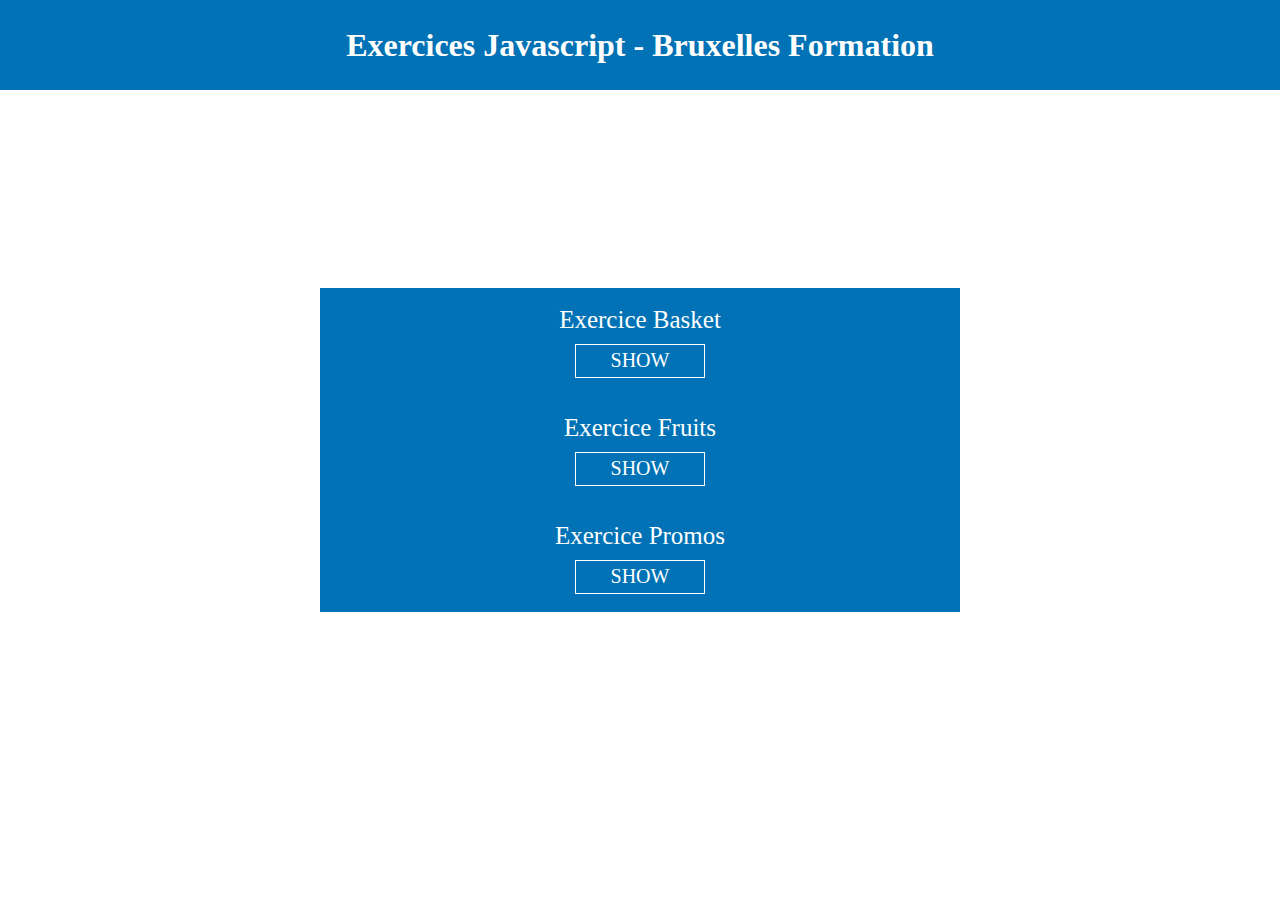
<file: index.html>
<!DOCTYPE html>
<html lang="en">
<head>
    <meta charset="UTF-8">
    <title>Exercices JavaScript</title>
    <link rel="stylesheet" href="style.css">
</head>
<body>
    <header>
        <nav>
            <h1 class="title">Exercices Javascript - Bruxelles Formation</h1>
        </nav>
    </header>
    <div class="container">
        <div class="exercice">
            <p class="description">Exercice Basket</p>
            <a class="confirm" href="Exercice1/panier.html"><p class="value-link">Show</p></a>
        </div>
        <div class="exercice">
            <p class="description">Exercice Fruits</p>
            <a class="confirm" href="Exercice2/fruits.html"><p class="value-link">Show</p></a>
        </div>
        <div class="exercice">
            <p class="description">Exercice Promos</p>
            <a class="confirm" href="Exercice3/promos.html"><p class="value-link">Show</p></a>
        </div>
    </div>
</body>
</html>
</file>
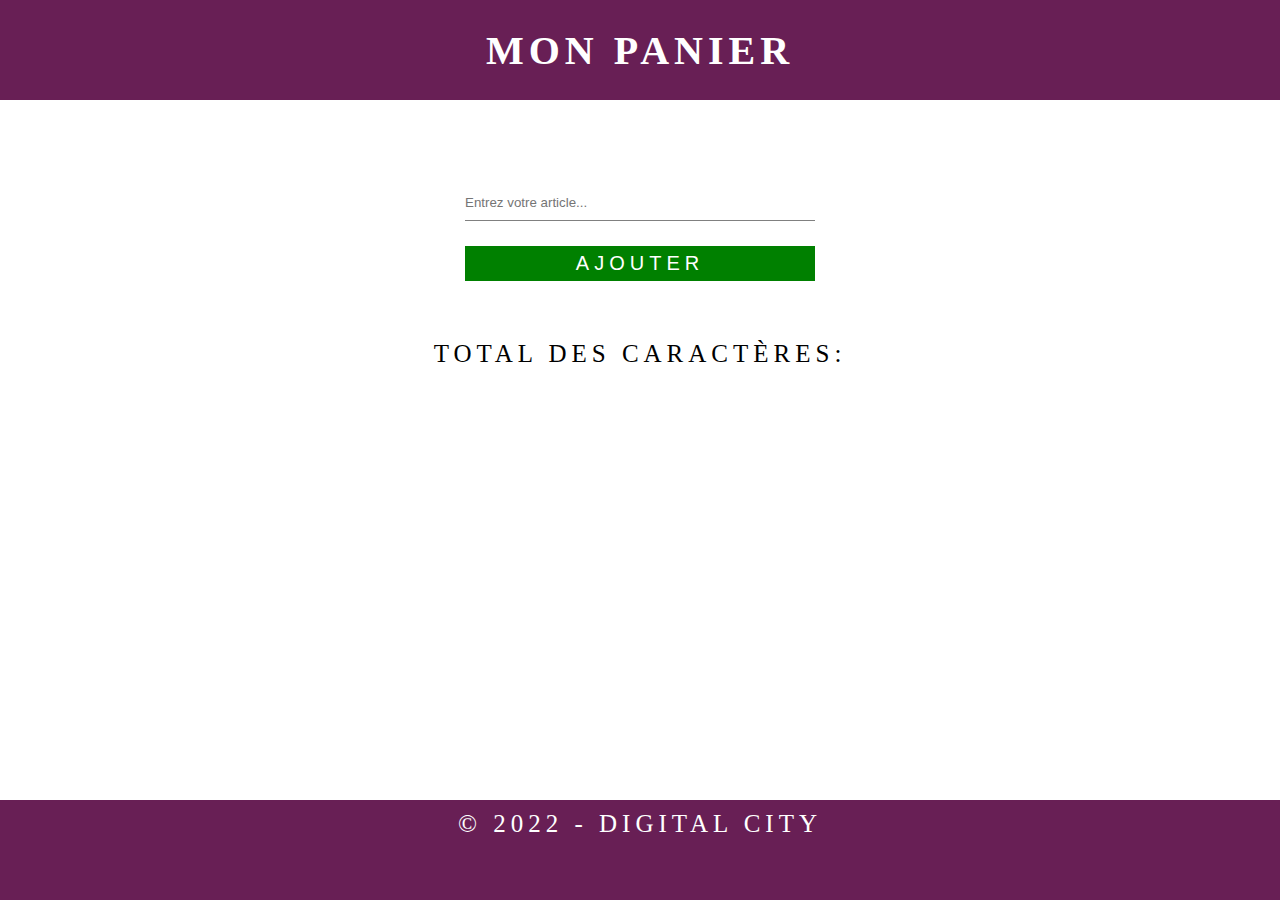
<file: Exercice1/panier.html>
<!DOCTYPE html>
<html lang="en">
<head>
    <meta charset="UTF-8">
    <meta http-equiv="X-UA-Compatible" content="IE=edge">
    <meta name="viewport" content="width=device-width, initial-scale=1.0">
    <link rel="stylesheet" href="panier.css">
    <title>Panier de course</title>
</head>
<body>
    <section>
        <div class="title-container">
            <h1 class="title">Mon Panier</h1>
        </div>
        <div class="container">
            <label for="add"></label><input type="text" name="add" id="add" placeholder="Entrez votre article...">
            <button type="submit" id="add-button">Ajouter</button>
        </div>
        <p>Total des caractères: <span id="count"></span></p>
        <div id="container"></div>
    </section>
    <footer id="footerbar"><p>&copy; 2022 - Digital City</p></footer>
    <script src="panier.js"></script>
</body>
</html>
</file>
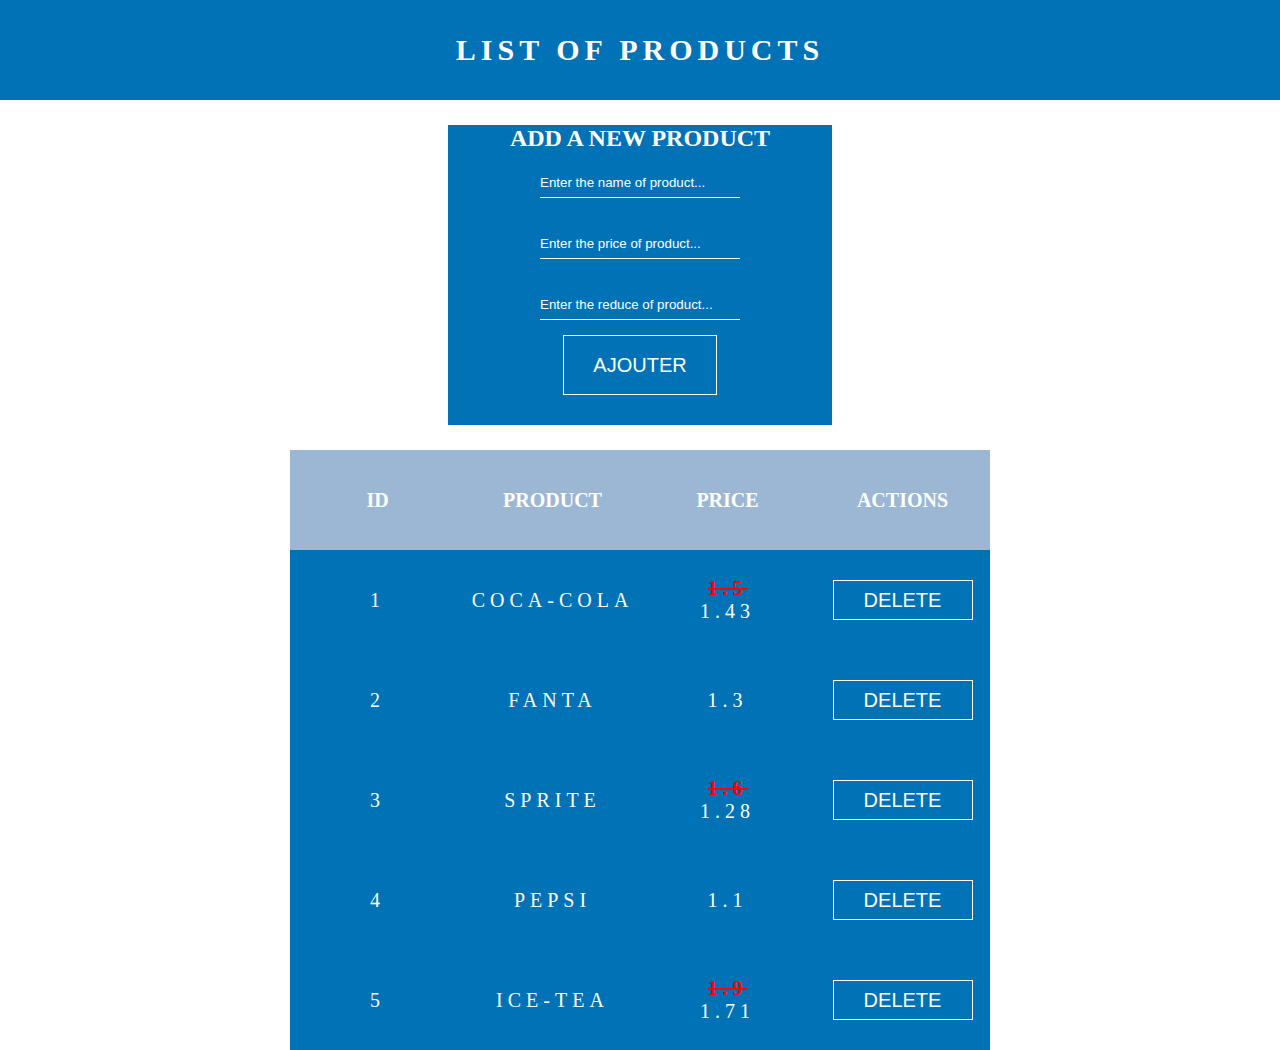
<file: Exercice3/promos.html>
<!DOCTYPE html>
<html lang="en">
<head>
    <meta charset="UTF-8">
    <meta http-equiv="X-UA-Compatible" content="IE=edge">
    <meta name="viewport" content="width=device-width, initial-scale=1.0">
    <title>Promos</title>
    <link rel="stylesheet" type="text/css" href="/Exercice3/promos.css">
</head>
<body>
    <div class="container">
        <h1>List of products</h1>
    </div>
    <form id="add-form">
        <h2>Add a new product</h2>
        <label for="product">
            <input type="text" name="product" id="product" placeholder="Enter the name of product..." required>
        </label>
        <label for="product">
            <input type="number" name="price" id="price" placeholder="Enter the price of product..." required>
        </label>
        <label for="product">
            <input type="number" name="promotion" id="promotion" placeholder="Enter the reduce of product..." required>
        </label>
        <button id="custom-button-form">Ajouter</button>
    </form>
    <div class="modal-content">
        <div class="modal-header">
            <div class="cross">&times;</div>
            <div class="product">
                <h1 id="name-product"></h1>
            </div>
        </div>
        <div class="modal-body">
            <p>Do you want to delete this product ?</p>
            <button id="confirm">Delete</button>
        </div>
    </div>
    <script type="text/javascript" src="/Exercice3/promos.js"></script>
</body>
</html>
</file>
<file: style.css>
* {
    margin: 0;
    padding: 0;
}

html, body {
    height: 100%;
}

header {
    height: 10%;
    background-color: #0072B5;
    color: #FFFFFF;
}

nav {
    height: 100%;
    display: flex;
    align-items: center;
}

.title {
    width: 50%;
    height: 40%;
    margin: 0 auto;
    text-align: center;
}

.container {
    width: 50%;
    height: 60%;
    margin: 0 auto;
    display: flex;
    flex-direction: column;
    justify-content: center;
    align-items: center;
    position: fixed;
    top: 50%;
    left: 50%;
    transform: translate(-50%, -50%);
}

.exercice {
    background-color: #0072B5;
    display: flex;
    flex-direction: column;
    align-items: center;
    justify-content: center;
    width: 100%;
    height: 20%;
}

.description {
    width: 100%;
    margin: 0 auto;
    display: flex;
    align-items: center;
    justify-content: center;
    color: #FFFFFF;
    font-size: 25px;
}

.confirm {
    width: 20%;
    height: 30%;
    background: none;
    border: 1px solid #FFFFFF;
    margin-top: 10px;
    font-size: 20px;
    text-transform: uppercase;
    color: #FFFFFF;
    text-align: center;
    appearance: menulist-button;
    cursor: pointer;
    display: flex;
    align-items: center;
    justify-content: center;
    text-decoration: none;
}

.confirm:hover {
    border: 1px solid #000000;
}
</file>
<file: Exercice1/panier.css>
* {
    margin: 0;
    padding: 0;
}

html, body, section {
    height: 100%;
}

.list {
    display: flex;
    flex-direction: column;
    justify-content: center;
    width: 50%;
    margin: 50px auto;
}

.item {
    width: 50%;
    font-size: 40px;
    text-transform: uppercase;
    letter-spacing: 5px;
    font-weight: bold;
    list-style-type: none;
    background-color: rgb(68, 139, 68);
    margin: 2px auto;
    text-align: center;
    color: #FFF;
}

.title {
    text-align: center;
    text-transform: uppercase;
    letter-spacing: 5px;
    font-size: 40px;
}

footer {
    position: absolute;
    bottom: 0;
    width: 100%;
    height: 100px;
    background-color: rgb(104, 31, 85);
    color: #FFF;
    display: flex;
    justify-content: center;
    align-items: center;
}

p {
    text-align: center;
    font-size: 25px;
    text-transform: uppercase;
    letter-spacing: 5px;
    height: 80px;
    margin: 50px auto;
}

span {
    font-size: 35px;
    font-weight: bold;
    color: #FF0000;
}

.container {
    display: flex;
    flex-direction: column;
    justify-content: center;
    align-items: center;
    width: 50%;
    margin: 50px auto;
}

.container > * {
    width: 350px;
    height: 35px;
}

.container > input {
    margin-bottom: 25px;
    background: none;
    border: none;
    text-decoration: none;
    border-bottom: 1px solid gray;
}

.container > button {
    background: green;
    border: none;
    font-size: 20px;
    text-transform: uppercase;
    letter-spacing: 5px;
    color: #FFF;
    cursor: pointer;
}

.title-container {
    width: 100%;
    height: 100px;
    margin: 0 auto;
    background-color: rgb(104, 31, 85);
    color: #FFF;
    display: flex;
    justify-content: center;
    align-items: center;
}
</file>
<file: Exercice3/promos.css>
* {
    margin: 0;
    padding: 0;
}

html, body {
    height: 100%;
}

.container {
    text-align: center;
    font-size: 15px;
    background-color: #0072B5;
    color: #FFF;
    height: 100px;
    display: flex;
    justify-items: center;
    align-items: center;
}

h1 {
    margin: 0 auto;
    text-transform: uppercase;
    letter-spacing: 5px;
}

table {
    width: 700px;
    border-collapse: collapse;
    margin: auto auto 50px auto;
}

table > tr {
    width: 150px;
    height: 100px;
}

table > tr > td {
    width: 150px;
    height: 100px;
    text-align: center;
    background-color: #0072B5;
}

th {
    width: 100px;
    height: 50px;
    text-align: center;
    background-color: #9BB7D4;
    font-size: 20px;
    color: #FFF;
    text-transform: uppercase;
    vertical-align: middle;
}

table > tr > td > span {
    text-align: center;
    font-size: 20px;
    color: #FFF;
    text-transform: uppercase;
    letter-spacing: 5px;
    vertical-align: middle;
}

.price {
    display: block;
    margin: 0 auto;
    text-decoration: line-through;
    color: red;
    font-weight: bold;
}

button {
    width: 80%;
    height: 40%;
    background: none;
    border: 1px solid #FFF;
    font-size: 20px;
    color: #FFF;
    text-transform: uppercase;
    cursor: pointer;
}

#custom-button-form {
    width: 40%;
    height: 20%;
    background: none;
    border: 1px solid #FFF;
    font-size: 20px;
    color: #FFF;
    text-transform: uppercase;
    cursor: pointer;
}

button:hover {
    border: 2px solid #FFF;
}

.modal-content {
    position: fixed;
    top: 50%;
    left: 50%;
    transform: translate(-50%, -50%);
    display: block;
    visibility: hidden;
    width: 500px;
    height: 200px;
    z-index: 1;
    box-shadow: 0 4px 8px 0 rgba(0,0,0,0.2),0 6px 20px 0 rgba(0,0,0,0.19);
    background: rgba(0, 0, 0, 0.8);
}

.modal-header {
    width: auto;
    padding: 2px 16px;
    height: 50px;
    font-size: 45px;
    background: none;
    cursor: pointer;
    color: #FFF;
    display: flex;
    border-collapse: collapse;
    background: #9BB7D4;
}

.modal-header > div {
    width: auto;
}

.modal-header > div.product {
    margin: 0 auto;
    font-size: 15px;
    text-align: center;
    display: flex;
    justify-content: center;
    align-items: center;
}

.cross {
    color: red;
}

.modal-body {
    height: 100%;
    background: none;
    color: #FFF;
    text-align: center;
    font-size: 25px;
    margin: 25px;
}

p {
    margin-bottom: 15px;
}

form {
    background-color: #0072B5;
    display: flex;
    flex-direction: column;
    align-items: center;
    width: 30%;
    height: 300px;
    margin: 25px auto;
}

form > h2 {
    text-align: center;
    color: #FFFFFF;
    text-transform: uppercase;
}

form > label > input {
    width: 200px;
    height: 30px;
    margin: 15px;
    background: none;
    border: none;
    border-bottom: 1px solid #FFFFFF;
    color: #FFFFFF;
}

form > label > input::placeholder {
    color: #FFFFFF;
}
</file>
